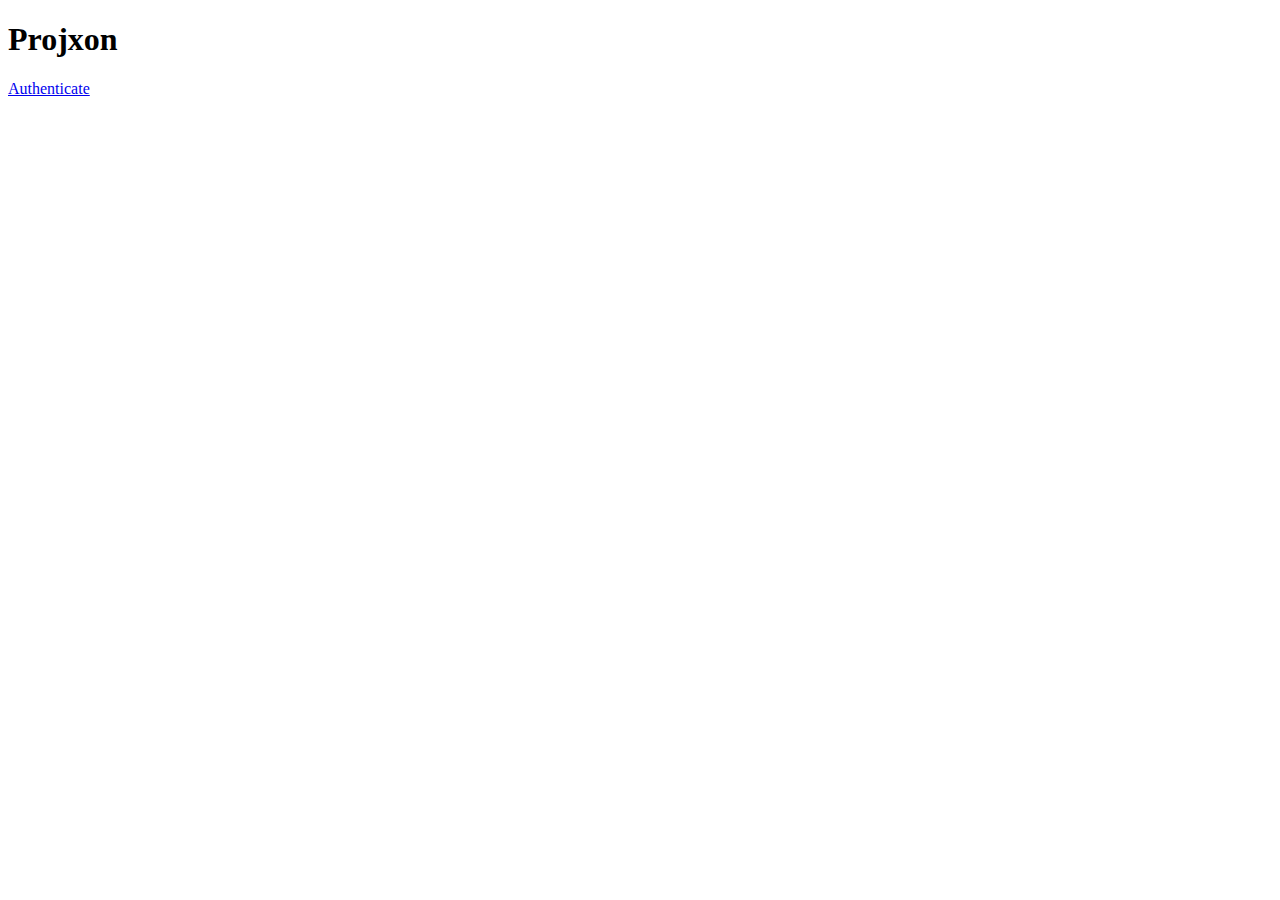
<file: templates/index.html>
<!DOCTYPE html>
<html>
    <head>
        <meta name="charset" content="utf-8" />
        <title>Projxon</title>
    </head>
    <body>
        <h1>Projxon</h1>
        <nav>
            <a href="/auth">Authenticate</a>
        </nav>
    </body>
</html>
</file>
